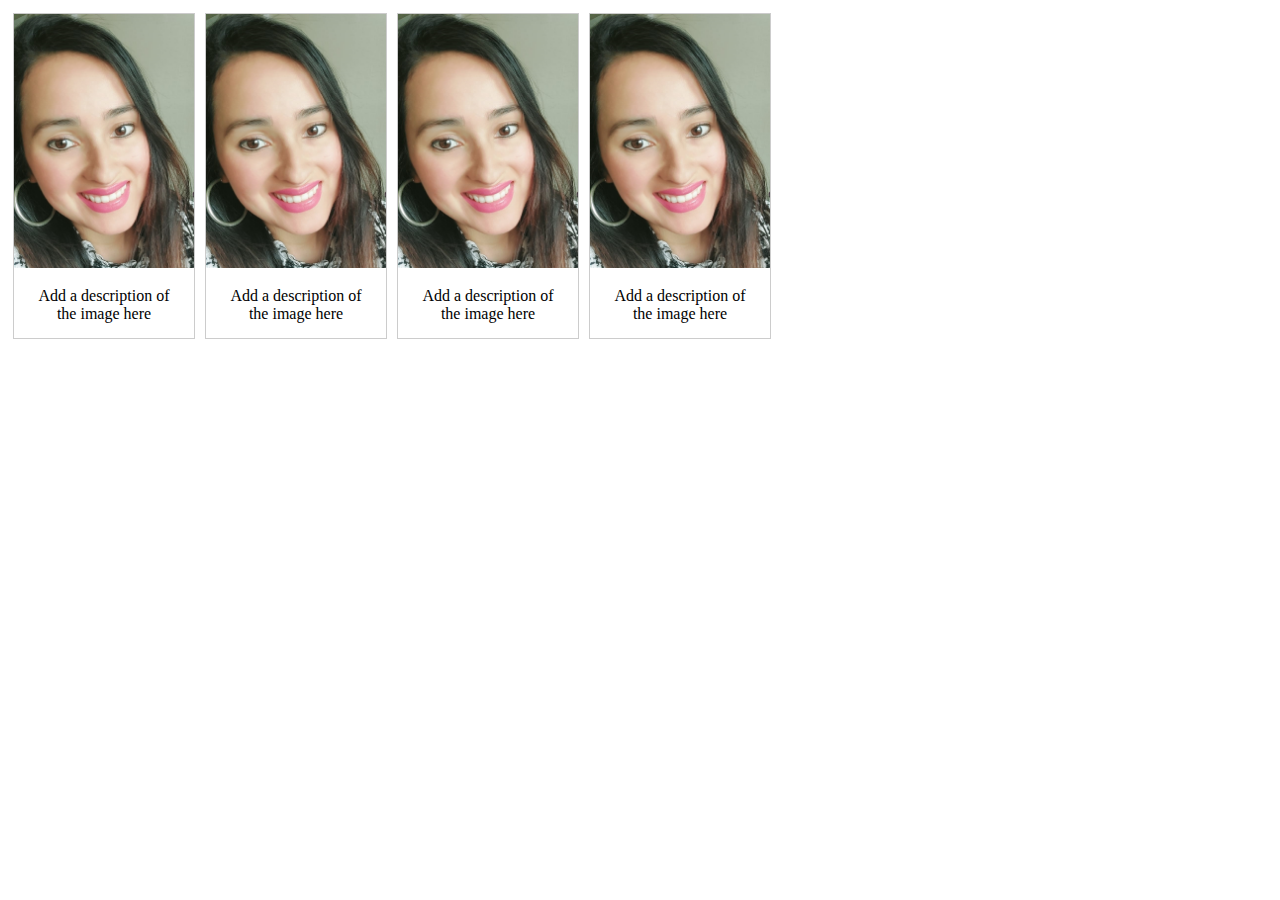
<file: otra.html>
<!DOCTYPE html>
<html>
<head>
<style>
div.gallery {
  margin: 5px;
  border: 1px solid #ccc;
  float: left;
  width: 180px;
}

div.gallery:hover {
  border: 1px solid #777;
}

div.gallery img {
  width: 100%;
  height: auto;
}

div.desc {
  padding: 15px;
  text-align: center;
}
</style>
</head>
<body>

<div class="gallery">
  <a target="_blank" href="/img/caro.jpg">
    <img src="/img/caro.jpg" alt="Cinque Terre" width="600" height="400">
  </a>
  <div class="desc">Add a description of the image here</div>
</div>

<div class="gallery">
  <a target="_blank" href="/img/caro.jpg">
    <img src="/img/caro.jpg" alt="Forest" width="600" height="400">
  </a>
  <div class="desc">Add a description of the image here</div>
</div>

<div class="gallery">
  <a target="_blank" href="/img/caro.jpg">
    <img src="/img/caro.jpg" alt="Northern Lights" width="600" height="400">
  </a>
  <div class="desc">Add a description of the image here</div>
</div>

<div class="gallery">
  <a target="_blank" href="/img/caro.jpg">
    <img src="/img/caro.jpg" alt="Mountains" width="600" height="400">
  </a>
  <div class="desc">Add a description of the image here</div>
</div>

</body>
</html>
</file>
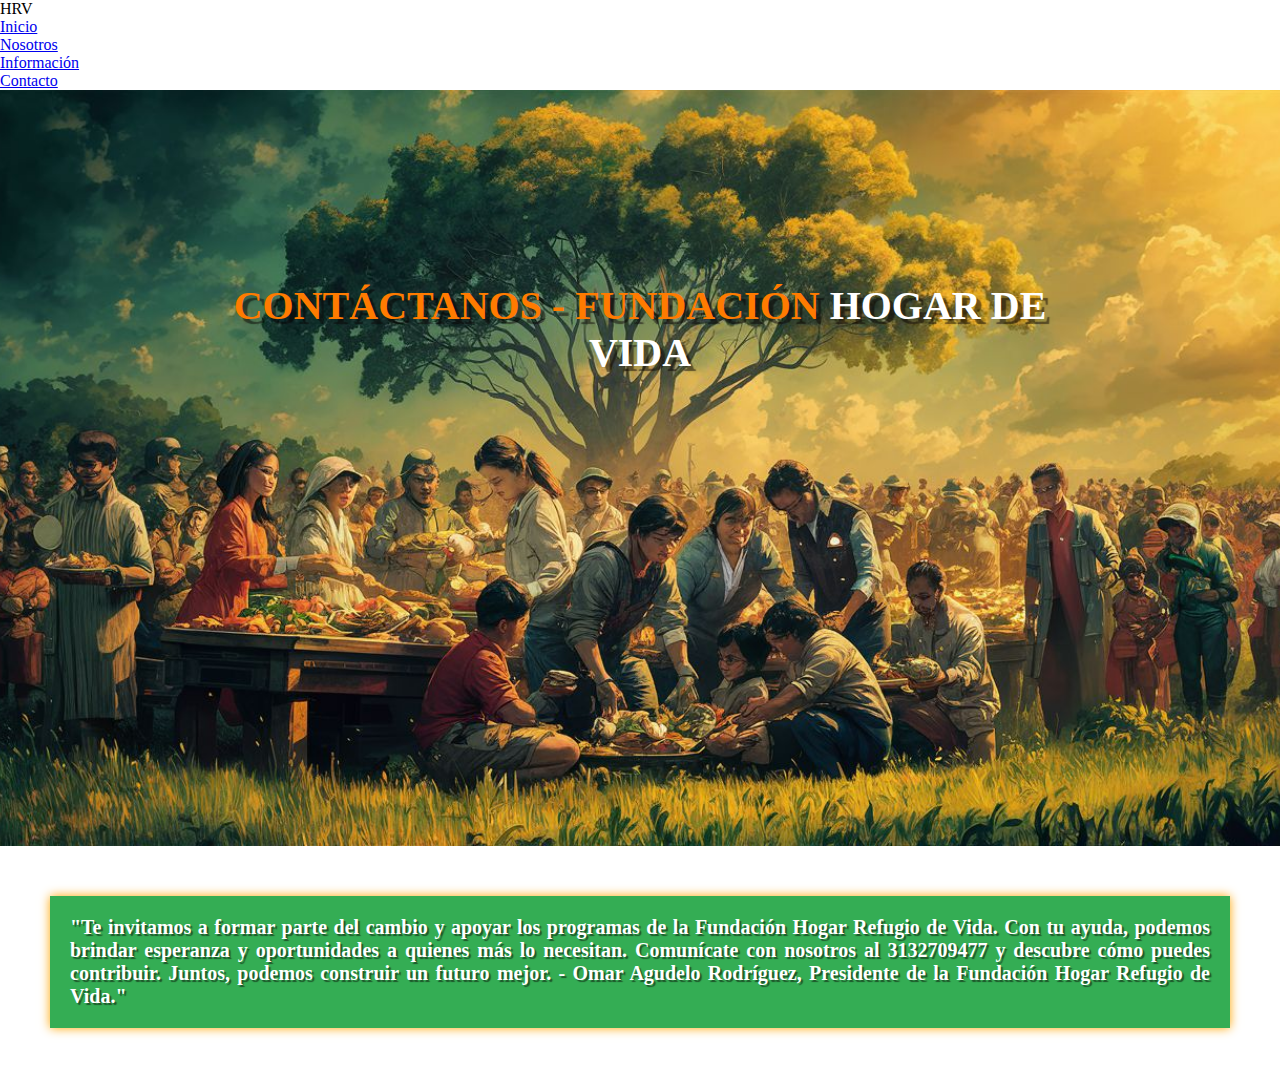
<file: html/contacto.html>
<!DOCTYPE html>
<html lang="en">

<head>
    <meta charset="UTF-8">
    <meta name="viewport" content="width=device-width, initial-scale=1.0">
    <title>Inicio</title>
    <link rel="stylesheet" href="/css/nav.css">
    <link rel="stylesheet" href="/css/estilos-tres.css">
    <script src="https://code.jquery.com/jquery-3.6.0.min.js"></script>
    
    <script src="/js/app.js"></script>
</head>

<body>
    <div class="arrow-container">
        <a href="#" class="scroll-arrow"></a>
    </div>
    <header class="header">
        <!-- <h1><span>FUNDACIÓN HO</span>GAR DE VIDA</h1> -->
        <nav class="nav-header">
            <ul class="ul-nav-header">
                <li class="li-ul-nav-header">
                    <span>HRV</span>
                </li>
                <li class="li-ul-nav-header"><a href="/index.html">Inicio </a></li>
                <li class="li-ul-nav-header"><a href="/html/nosotros.html">Nosotros</a></li>
                <li class="li-ul-nav-header"><a href="/html/informacion.html">Información</a></li>
                <li class="li-ul-nav-header"><a href="/html/contacto.html">Contacto</a></li>
            </ul>
        </nav>
    </header>

    <main class="main-principal">
        <h1 class="h1-main-principal"><span>CONTÁCTANOS - FUNDACIÓN</span> HOGAR DE VIDA</h1>
    </main>

    <aside>
        <section class="section-main-principal-contenedor">
            <P>"Te invitamos a formar parte del cambio y apoyar los programas de la Fundación Hogar Refugio de Vida.
                Con tu ayuda, podemos brindar esperanza y oportunidades a quienes más lo necesitan.
                Comunícate con nosotros al 3132709477 y descubre cómo puedes contribuir. Juntos,
                podemos construir un futuro mejor.
                - Omar Agudelo Rodríguez, Presidente de la Fundación Hogar Refugio de Vida."
            </P>
        </section>
    </aside>


    <footer>

    </footer>
</body>

</html>
</file>
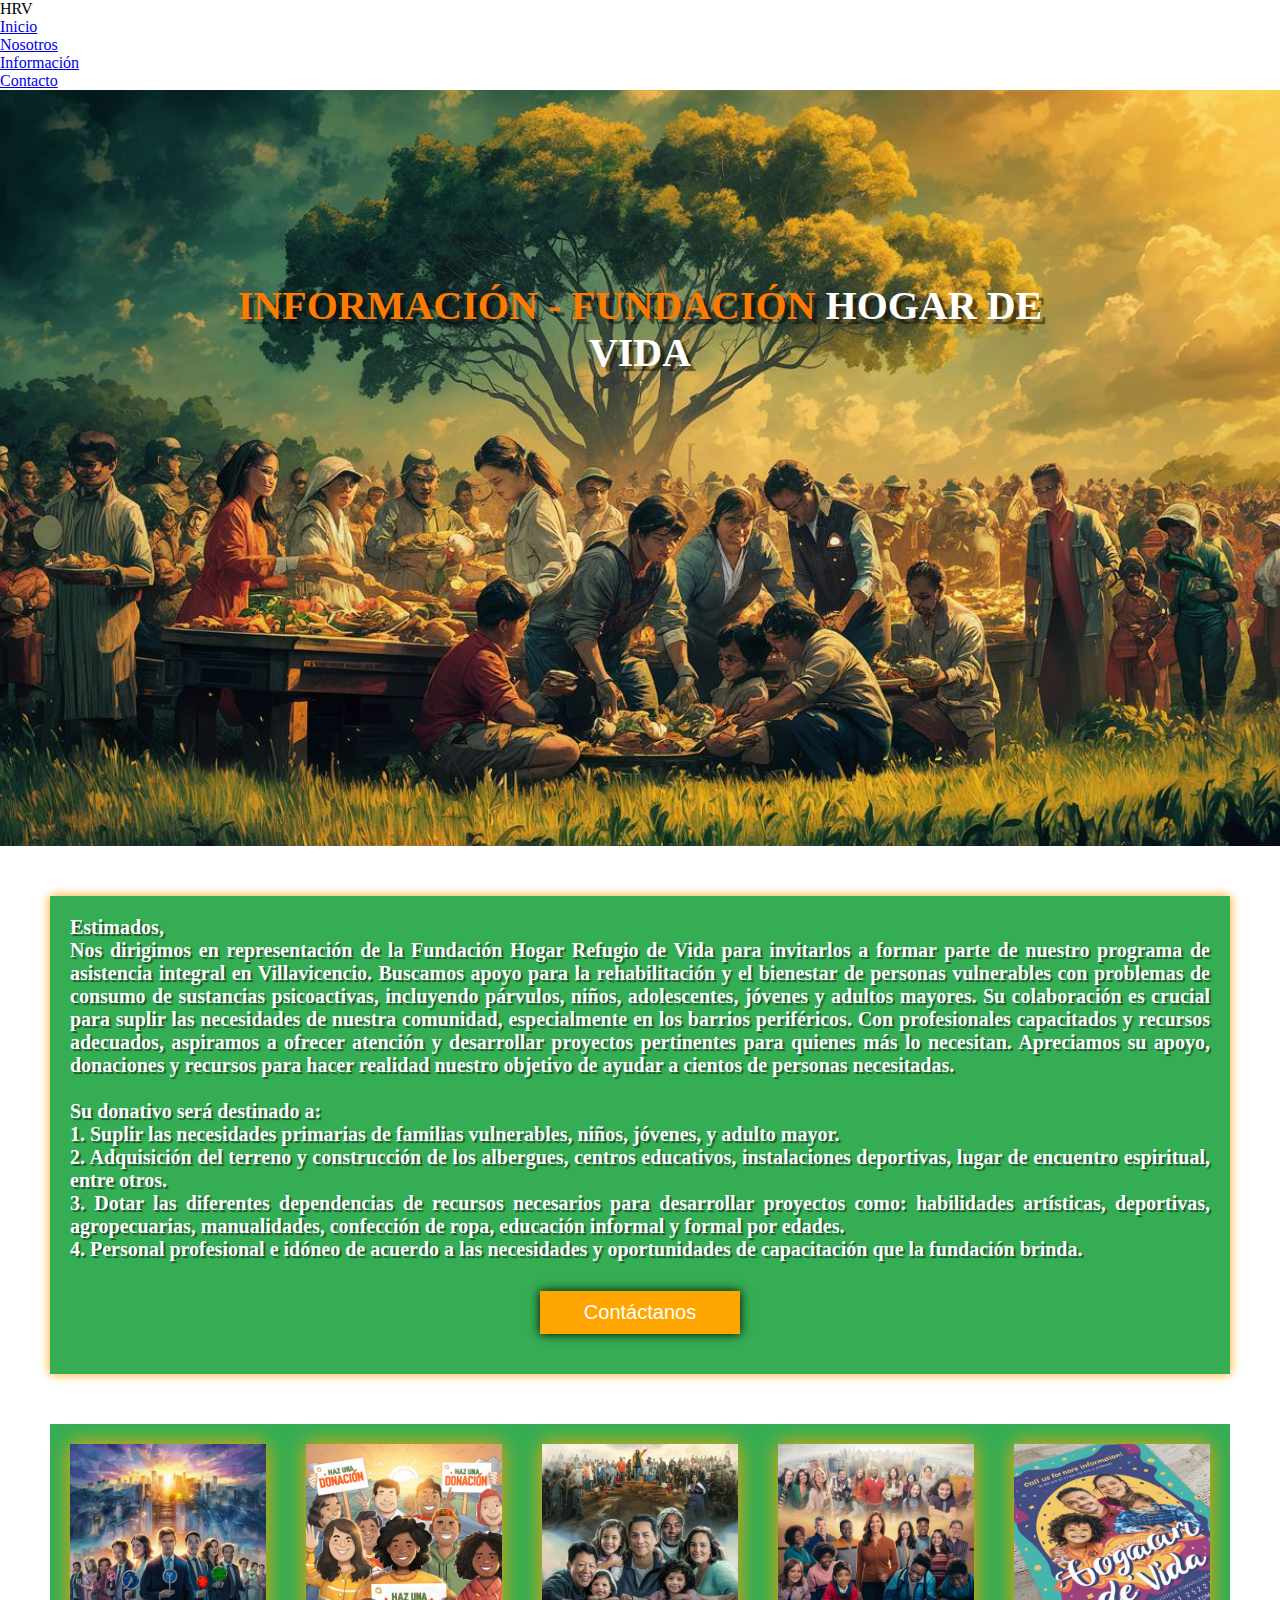
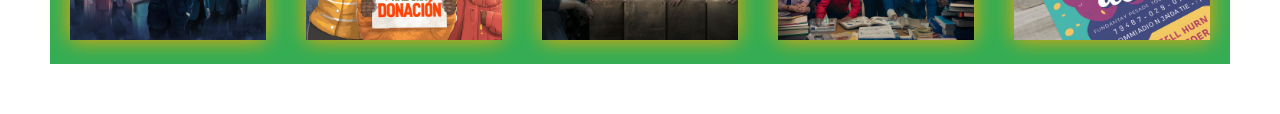
<file: html/informacion.html>
<!DOCTYPE html>
<html lang="en">

<head>
    <meta charset="UTF-8">
    <meta name="viewport" content="width=device-width, initial-scale=1.0">
    <title>Inicio</title>
    <link rel="stylesheet" href="/css/nav.css">
    <link rel="stylesheet" href="/css/estilos-dos.css">
    <script src="https://code.jquery.com/jquery-3.6.0.min.js"></script>
    
    <script src="/js/app.js"></script>
</head>

<body>
    <div class="arrow-container">
        <a href="#" class="scroll-arrow"></a>
    </div>
    <header class="header">
        <!-- <h1><span>FUNDACIÓN HO</span>GAR DE VIDA</h1> -->
        <nav class="nav-header">
            <ul class="ul-nav-header">
                <li class="li-ul-nav-header">
                    <span>HRV</span>
                </li>
                <li class="li-ul-nav-header"><a href="/index.html">Inicio </a></li>
                <li class="li-ul-nav-header"><a href="/html/nosotros.html">Nosotros</a></li>
                <li class="li-ul-nav-header"><a href="/html/informacion.html">Información</a></li>
                <li class="li-ul-nav-header"><a href="/html/contacto.html">Contacto</a></li>
            </ul>
        </nav>
    </header>

    <main class="main-principal">
        <h1 class="h1-main-principal"><span>INFORMACIÓN - FUNDACIÓN</span> HOGAR DE VIDA</h1>
    </main>


    <aside>
        <section class="section-main-principal-contenedor">
            <div class="cuadrado">
                <p>
                    Estimados,<br>
                    Nos dirigimos en representación de la Fundación Hogar Refugio de Vida para invitarlos a formar parte
                    de nuestro programa de asistencia integral en Villavicencio. Buscamos apoyo para la rehabilitación y
                    el bienestar de personas vulnerables con problemas de consumo de sustancias psicoactivas,
                    incluyendo párvulos, niños, adolescentes, jóvenes y adultos mayores.
                    Su colaboración es crucial para suplir las necesidades de nuestra comunidad, especialmente en los
                    barrios periféricos. Con profesionales capacitados y recursos adecuados, aspiramos a ofrecer
                    atención y
                    desarrollar proyectos pertinentes para quienes más lo necesitan. Apreciamos su apoyo, donaciones y
                    recursos para hacer realidad nuestro objetivo de ayudar a cientos de personas necesitadas.
                    <br><br>
                    Su donativo será destinado a: <br>
                    1. Suplir las necesidades primarias de familias vulnerables, niños, jóvenes, y adulto mayor.<br>
                    2. Adquisición del terreno y construcción de los albergues, centros educativos, instalaciones
                    deportivas, lugar de encuentro espiritual, entre otros.<br>
                    3. Dotar las diferentes dependencias de recursos necesarios para desarrollar proyectos como:
                    habilidades artísticas, deportivas, agropecuarias, manualidades, confección de ropa, educación
                    informal y formal por edades.<br>
                    4. Personal profesional e idóneo de acuerdo a las necesidades y oportunidades de capacitación que la
                    fundación brinda.
                </p>
                <button><a href="/html/contacto.html">Contáctanos</a></button>
            </div>
        </section>

        
        <section class="section-dos-main-principal-contenedor">
            <div class="div-section"><img src="/img/compromiso.png" alt=""></div>
            <div class="div-section"><img src="/img/donacion.jpg" alt=""></div>
            <div class="div-section"><img src="/img/familia.jpg" alt=""></div>
            <div class="div-section"><img src="/img/incluira.jpg" alt=""></div>
            <div class="div-section"><img src="/img/funda.jpg" alt=""></div>
        </section>
    </aside>


    <footer>

    </footer>
</body>

</html>
</file>
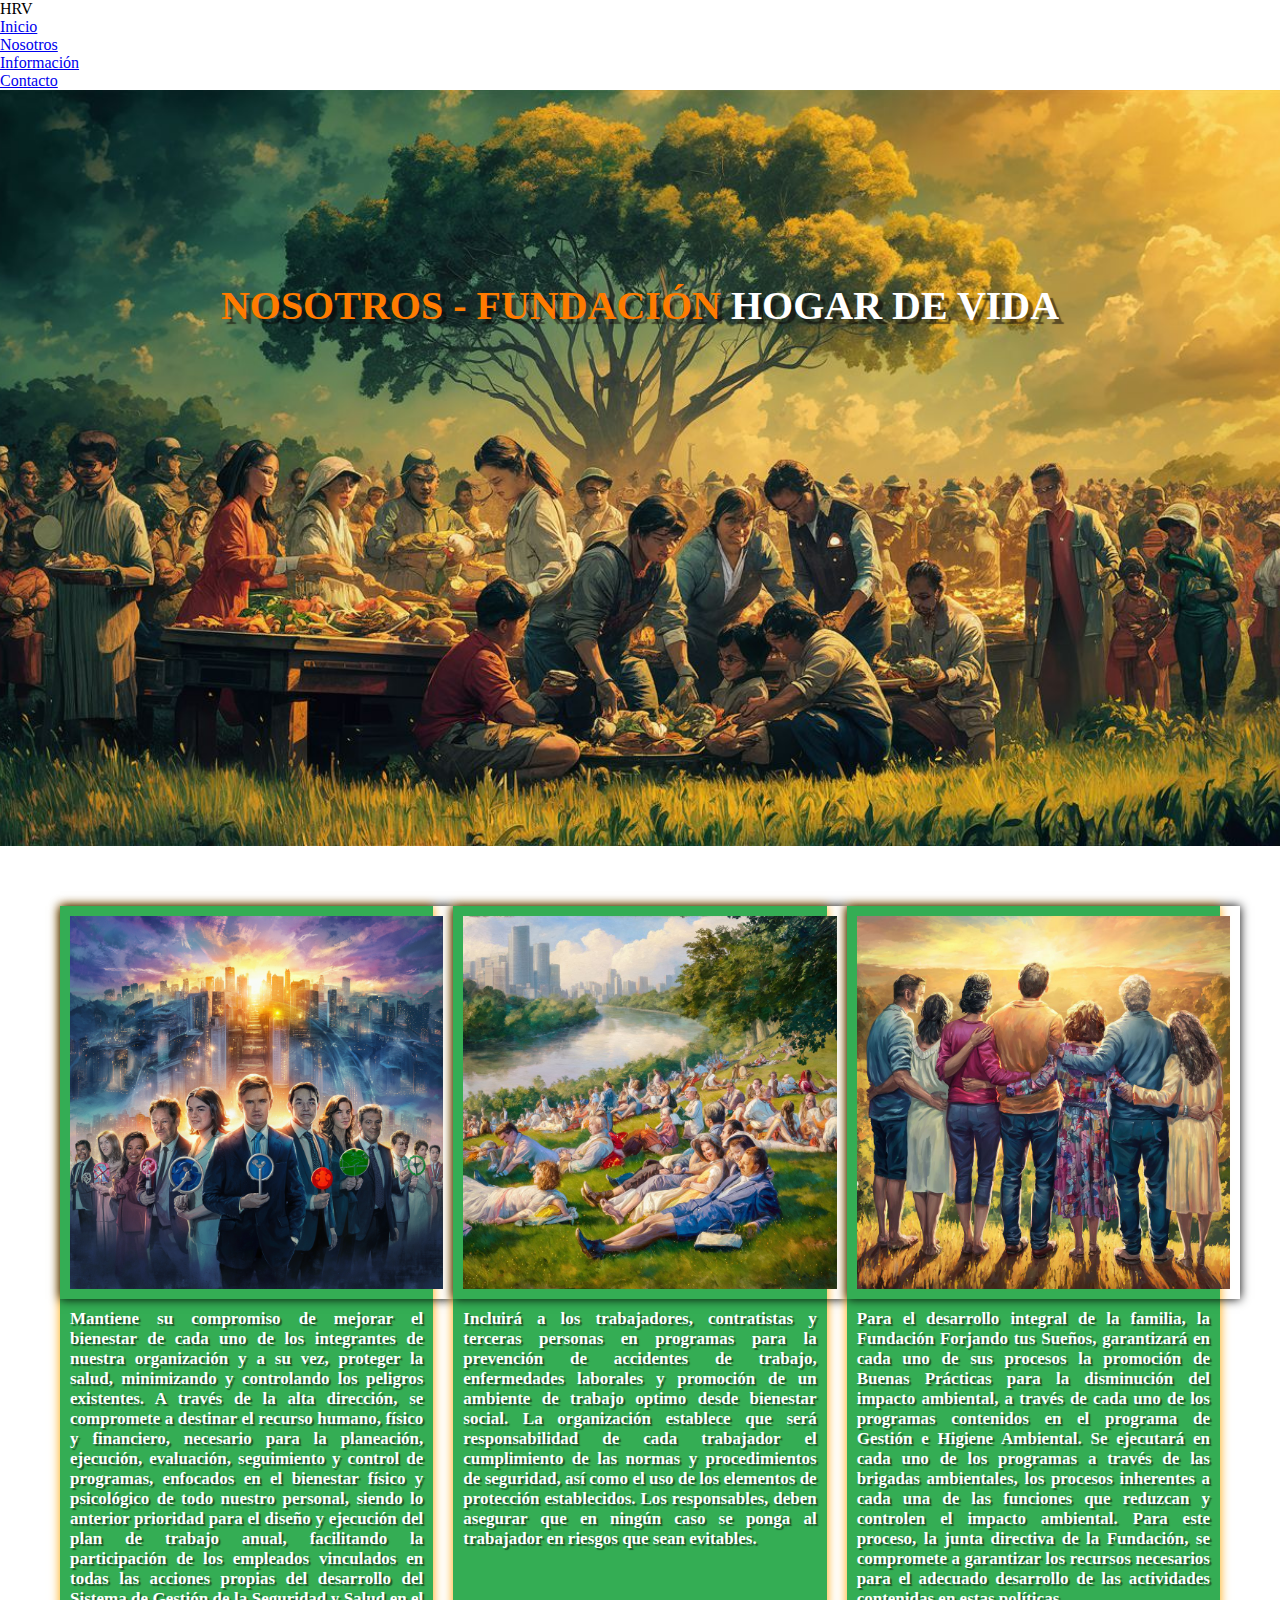
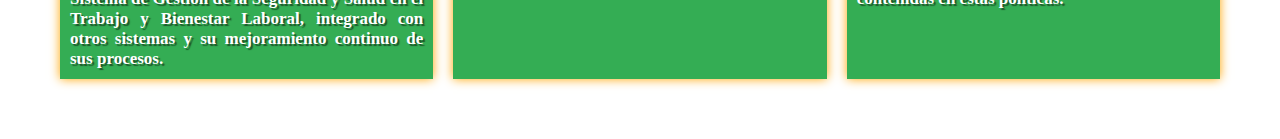
<file: html/nosotros.html>
<!DOCTYPE html>
<html lang="en">

<head>
    <meta charset="UTF-8">
    <meta name="viewport" content="width=device-width, initial-scale=1.0">
    <title>Inicio</title>
    <link rel="stylesheet" href="/css/nav.css">
    <link rel="stylesheet" href="/css/estilos.css">
    <script src="https://code.jquery.com/jquery-3.6.0.min.js"></script>
    
    <script src="/js/app.js"></script>
</head>

<body>
    <div class="arrow-container">
        <a href="#" class="scroll-arrow"></a>
    </div>
    <header class="header">
        <!-- <h1><span>FUNDACIÓN HO</span>GAR DE VIDA</h1> -->
        <nav class="nav-header">
            <ul class="ul-nav-header">
                <li class="li-ul-nav-header">
                    <span>HRV</span>
                </li>
                <li class="li-ul-nav-header"><a href="/index.html">Inicio </a></li>
                <li class="li-ul-nav-header"><a href="/html/nosotros.html">Nosotros</a></li>
                <li class="li-ul-nav-header"><a href="/html/informacion.html">Información</a></li>
                <li class="li-ul-nav-header"><a href="/html/contacto.html">Contacto</a></li>
            </ul>
        </nav>
    </header>

    <main class="main-principal">
        <h1 class="h1-main-principal"><span>NOSOTROS - FUNDACIÓN</span> HOGAR DE VIDA</h1>
    </main>


    <aside>
        <section class="section-main-principal-contenedor">
            <div class="cuadrado">
                <img class="img-cuadrado" src="/img/compromiso.png" alt="">
                <p>
                    Mantiene su compromiso de mejorar el bienestar de cada uno de los integrantes de nuestra
                    organización
                    y a su vez, proteger la salud, minimizando y controlando los peligros existentes.
                    A través de la alta dirección, se compromete a destinar el recurso humano, físico y financiero,
                    necesario para la planeación, ejecución, evaluación, seguimiento y control de programas, enfocados
                    en el bienestar físico y psicológico de todo nuestro personal, siendo lo anterior prioridad para el
                    diseño y ejecución del plan de trabajo anual, facilitando la participación de los empleados
                    vinculados en todas las acciones propias del desarrollo del Sistema de Gestión de la Seguridad y
                    Salud en el Trabajo y Bienestar Laboral,
                    integrado con otros sistemas y su mejoramiento continuo de sus procesos.
                </p>
            </div>
            <div class="cuadrado">
                <img class="img-cuadrado" src="/img/incluira1.jpg" alt="">
                <p>
                    Incluirá a los trabajadores, contratistas y terceras personas en programas para la prevención de
                    accidentes
                    de trabajo, enfermedades laborales y promoción de un ambiente de trabajo optimo desde bienestar
                    social.
                    La organización establece que será responsabilidad de cada trabajador el cumplimiento de las normas
                    y procedimientos de seguridad, así como el uso de los elementos de protección establecidos. Los
                    responsables,
                    deben asegurar que en ningún caso se ponga al trabajador en riesgos que sean evitables.
                </p>
            </div>
            <div class="cuadrado">
                <img class="img-cuadrado" src="/img/familyu.jpg" alt="">
                <p>
                    Para el desarrollo integral de la familia, la Fundación Forjando tus Sueños,
                    garantizará en cada uno de sus procesos la promoción de Buenas Prácticas para la
                    disminución del impacto ambiental, a través de cada uno de los programas contenidos
                    en el programa de Gestión e Higiene Ambiental. Se ejecutará en cada uno de los programas
                    a través de las brigadas ambientales, los procesos inherentes a cada una de las funciones
                    que reduzcan y controlen el impacto ambiental. Para este proceso, la junta directiva de la
                    Fundación,
                    se compromete a garantizar los recursos necesarios
                    para el adecuado desarrollo de las actividades contenidas en estas políticas.
                </p>
            </div>
        </section>
    </aside>



    <footer>

    </footer>
</body>

</html>
</file>
<file: css/nav.css>
*{
    margin: 0;
    padding: 0;
}


.father-header{

}

    .father-header-nav{
        
        /* background-color: rgba(239, 243, 243, 0.589);
         */
        background-color: #ebe9e7f8;
        padding: 10px;
    }

        .father-header-nav-ul{
            display: flex;
            justify-content:center ;
            
        }

            .father-header-nav-ul-li{
                list-style-type: none;
                text-decoration: none;
                
                padding: 20px;
                /* margin: 5px; */
                
                /* background-color: rgba(89, 182, 182, 0.63); */
            }

            .father-header-nav-ul-li:hover{
                background-color: rgba(236, 232, 232, 0.377);
                /* border-radius: 10px; */
                /* box-shadow: 2px 4px 2px rgba(0, 0, 0, 0.089);  */
            }

                .father-header-nav-ul-li a{
                    text-decoration: none;
                    color: rgb(5, 0, 0);
                    font-size: 23px;
                }

                .father-header-nav-ul-li a:hover{
                    color: rgb(248, 0, 0);
                }
</file>
<file: css/estilos-tres.css>
.main-principal {
    background: url('/img/funda3.jpg') ;
    background-size: cover; /* Ajusta la imagen para que cubra todo el elemento main */
    background-repeat: no-repeat; /* Evita que la imagen se repita */
    background-position: center; /* Centra la imagen en el elemento main */
    height: 84vh;
}

    .h1-main-principal{
        color: white;
        font-size: 40px;
        text-shadow: 5px 5px 1px rgba(7, 0, 0, 0.5);
        padding: 15%;
        text-align: center;
    }

    .h1-main-principal span{
        color: rgb(255, 123, 0);
    }


/*ASIDE*/

.section-main-principal-contenedor{
    margin: 50px;
    background-color: #34AD54;
    padding: 10px;
    box-shadow: 0px 0px 10px orange;
}

.section-main-principal-contenedor p{
        text-align: justify;
        margin: 10px;
        font-size: 20px;
        font-weight: bold;
        color: white;
        text-shadow: 2px 2px 1px rgba(7, 0, 0, 0.5);
}
</file>
<file: css/estilos-dos.css>
.main-principal {
    background: url('/img/funda3.jpg') ;
    background-size: cover; /* Ajusta la imagen para que cubra todo el elemento main */
    background-repeat: no-repeat; /* Evita que la imagen se repita */
    background-position: center; /* Centra la imagen en el elemento main */
    height: 84vh;
}

    .h1-main-principal{
        color: white;
        font-size: 40px;
        text-shadow: 5px 5px 1px rgba(7, 0, 0, 0.5);
        padding: 15%;
        text-align: center;
    }

    .h1-main-principal span{
        color: rgb(255, 123, 0);
    }


/*ASIDE*/

.section-main-principal-contenedor{
    /* background-color: aqua; */
    margin: 50px;
}

    .cuadrado{
        background-color: #34AD54;
        padding: 10px;
        box-shadow: 0px 0px 10px orange;
    }

    .cuadrado p{
        text-align: justify;
        margin: 10px;
        font-size: 20px;
        font-weight: bold;
        color: white;
        text-shadow: 2px 2px 1px rgba(7, 0, 0, 0.5);
    }

    .cuadrado button{
        background-color: orange;
        display: block;
        margin: 30px auto;
        width: 200px;
        padding: 10px;
        /* border-radius: 20px; */
        box-shadow: 0px 0px 10px #000;
        border: none;
        cursor: pointer;
    }

    .cuadrado button a{
        color: white;
        text-decoration: none;
        font-size: 20px;
    }

    .cuadrado button:hover{
        box-shadow: 0px 0px 10px #00ff4c;
    }




/*section 2*/

.section-dos-main-principal-contenedor{
    margin: 50px;
    display: grid;
    grid-template-columns: repeat(auto-fit,minmax(150px,1fr));
    justify-content: center;
    background-color: #34AD54;
}

    .div-section{
        margin: 20px;
        /* background-color: #34AD54; */
        transition: transform 0.3s ease;
    }

    .div-section img{
        width: 100%;
        box-shadow: 0px 0px 20px orange;
    }
    .div-section:hover{
        background-color: #000000;
        transform: translateY(-5px);
    }
</file>
<file: css/estilos.css>
.main-principal {
    background: url('/img/funda3.jpg') ;
    background-size: cover; /* Ajusta la imagen para que cubra todo el elemento main */
    background-repeat: no-repeat; /* Evita que la imagen se repita */
    background-position: center; /* Centra la imagen en el elemento main */
    height: 84vh;
}

    .h1-main-principal{
        color: white;
        font-size: 40px;
        text-shadow: 5px 5px 1px rgba(7, 0, 0, 0.5);
        padding: 15%;
        text-align: center;
    }

    .h1-main-principal span{
        color: rgb(255, 123, 0);
    }




/*ASIDE*/

.section-main-principal-contenedor{
    /* background-color: aqua; */
    margin: 50px;
    display: flex;
    justify-content: center;
    /* overflow: hidden; */
}

    .cuadrado{
        background-color: #34AD54;
        width: 50%;
        height: auto;
        margin: 10px;
        box-shadow: 0px 0px 10px orange;
        transition: transform 0.3s ease;
    }

    .cuadrado:hover{
        transform: translateY(-5px);
    }
    .cuadrado p{
        text-align: justify;
        margin: 10px;
        font-size: 17px;
        font-weight: bold;
        color: white;
        text-shadow: 2px 2px 1px rgba(7, 0, 0, 0.5);
    }

    .img-cuadrado{
        display: block;
        margin: 0 auto;
        width: 100%;
        padding: 10px;
        /* border-radius: 20px; */
        box-shadow: 0px 0px 10px #000;
    }

    @media only screen and (max-width: 768px) {
        .section-main-principal-contenedor {
            flex-wrap: wrap;
        }
    
        .cuadrado {
            width: 90%; /* Ajusta el ancho para que ocupe el 90% del contenedor en pantallas pequeñas */
        }
    }
</file>
